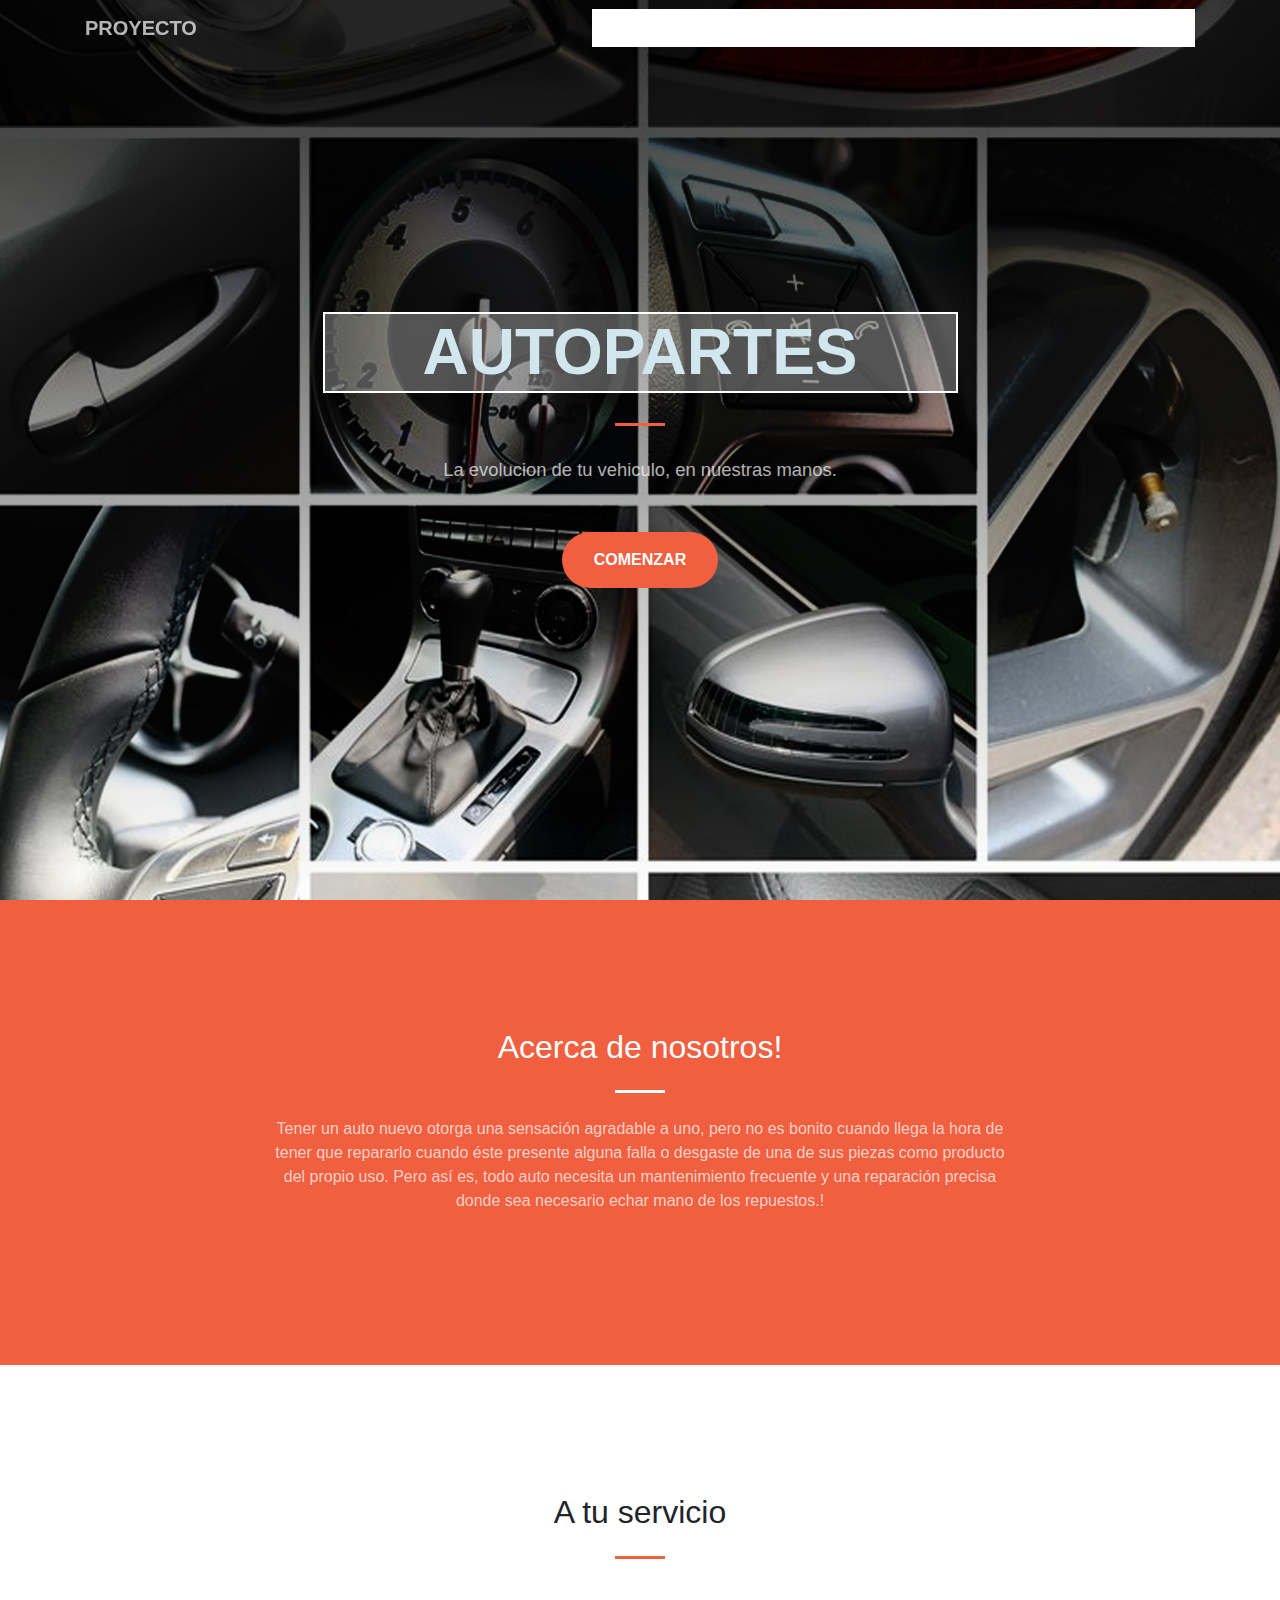
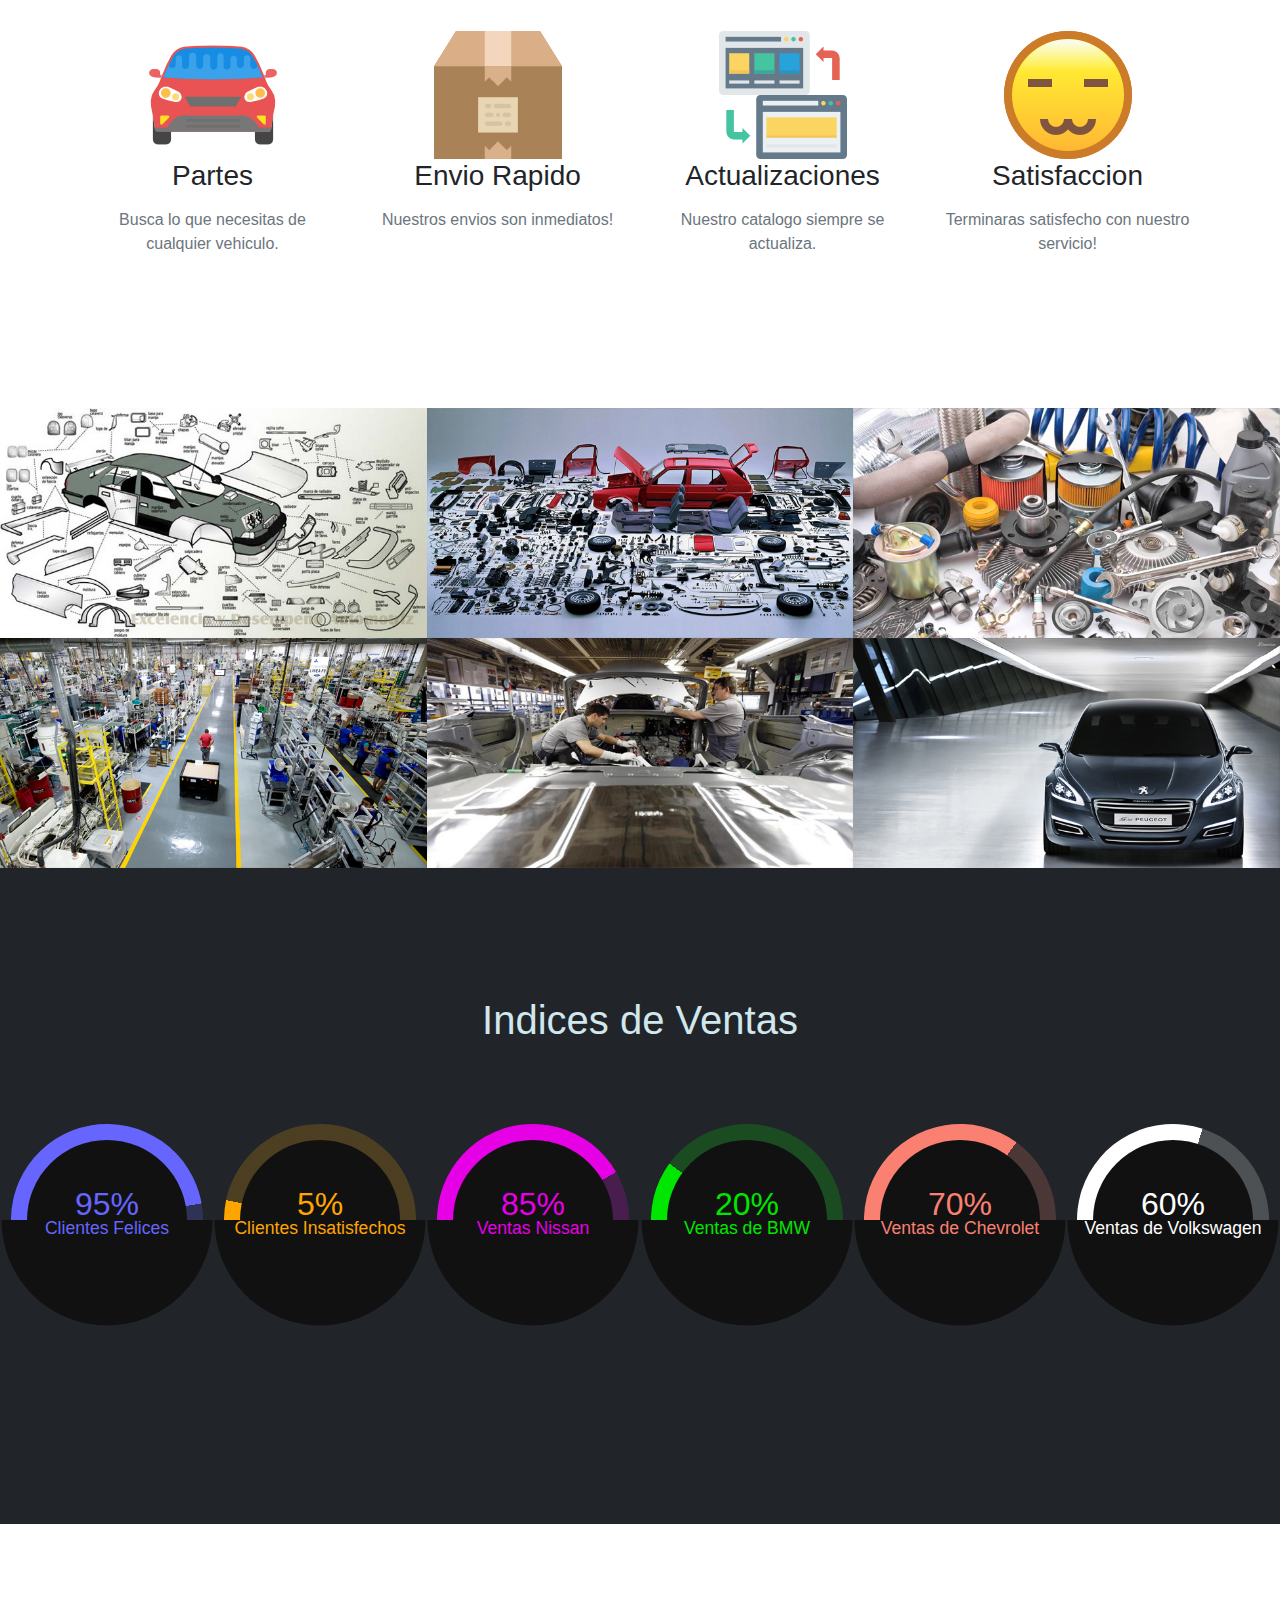
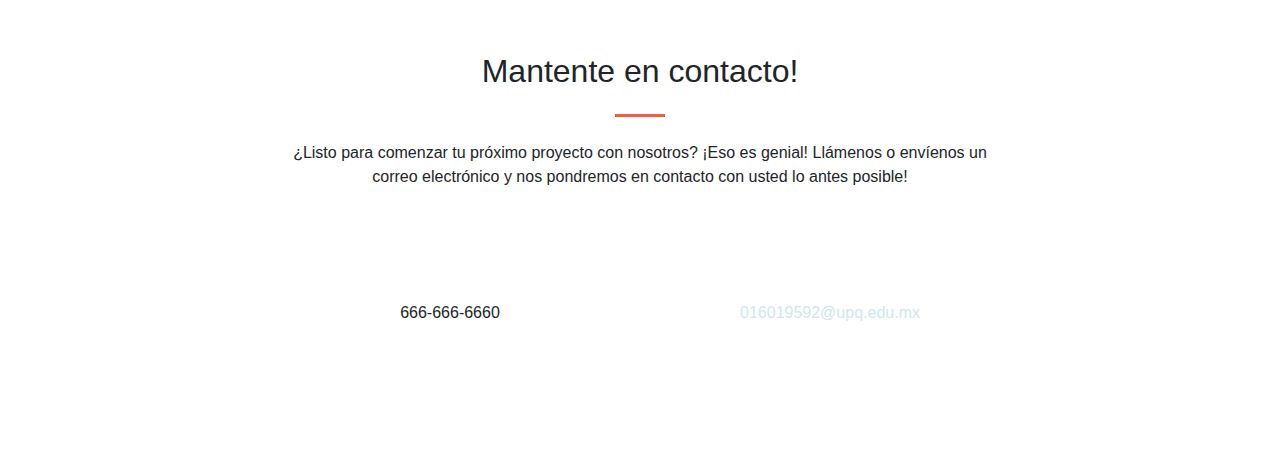
<file: index.html>
<!DOCTYPE html>
<html lang="en">

  <head>

    <meta charset="utf-8">
    <meta name="viewport" content="width=device-width, initial-scale=1, shrink-to-fit=no">
    <meta name="description" content="">
    <meta name="author" content="">
	
	<meta name="viewport" content="width=device-width, user-scalable=no, initial-scale=1.0, maximum-scale=1.0, minimum-scale=1.0"/>
	<link rel="stylesheet" href="css/estilos.css"/>
	
	
    <title>Proyecto</title>

    <!-- Bootstrap core CSS -->
    <link href="vendor/bootstrap/css/bootstrap.min.css" rel="stylesheet">

    <!-- Custom fonts for this template -->
    <link href="vendor/font-awesome/css/font-awesome.min.css" rel="stylesheet" type="text/css">
    
    <!-- Plugin CSS -->
    <link href="vendor/magnific-popup/magnific-popup.css" rel="stylesheet">

    <!-- Custom styles for this template -->
    <link href="css/creative.min.css" rel="stylesheet">


    <style type="text/css">
      
      .borde{

        background-color: rgba(255,255,255,0.3);

        border-style: solid;
        border-color: white;
        border-width: 2px;

      }
	  
	  
			
			ul, ol {
				list-style:none;
			}
			
			.nav > li {
				float:left;
			}
			
			.nav li a {
				background-color:#FFFFFF;
				color:#2E2E2E;
				text-decoration:none;
				padding:10px 12px;
				display:block;
			}
			.nav li a:hover {
				background-color:#F79F81;
			}
			
			.nav li ul {
				display:none;
				position:absolute;
				min-width:140px;
			}
			
			.nav li:hover > ul {
				display:block;
			}
			
			.nav li ul li {
				position:relative;
			}
			
			.nav li ul li ul {
				right:-140px;
				top:0px;
			}
			  
			
    </style>

  </head>
 

  <body id="page-top">

    <!-- Navigation -->
			<ul class="nav">
    <nav class="navbar navbar-expand-lg navbar-light fixed-top" id="mainNav">
      <div class="container">

        <a class="navbar-brand js-scroll-trigger" href="#page-top">Proyecto</a>
        <button class="navbar-toggler navbar-toggler-right" type="button" data-toggle="collapse" data-target="#navbarResponsive" aria-controls="navbarResponsive" aria-expanded="false" aria-label="Toggle navigation">
          <span class="navbar-toggler-icon"></span>
        </button>
        <div class="collapse navbar-collapse" id="navbarResponsive">
          <ul class="navbar-nav ml-auto">
            <li class="nav-item">
              <a class="nav-link js-scroll-trigger" href="#about">Acerca de nosotros</a>
            </li>
            <li class="nav-item">
              <a class="nav-link js-scroll-trigger" href="#portfolio">Autopartes</a>
			  <ul>
						<li><a href="catalogo.php">Catalogos</a></li>
						<li><a href="categoria.php">Categorias</a></li>
						<li><a href="subCategoria.php">SubCategorias</a></li>
						<li><a href="refaccion.php">Refacciones</a></li>
						<li><a href="tipoMotor.php">Tipo de Motores</a></li>
						<li><a href="marca.php">Marcas</a></li>
						<li><a href="anios.php">Años</a></li>
						</li>
			  </ul>
            </li>
            <li class="nav-item">
              <a class="nav-link js-scroll-trigger" href="#contact">Ventas</a>
            <ul>
						<li><a href="entrada.php">Entradas</a></li>
						<li><a href="salida.php">Salidas</a></li>
						<li><a href="devolucion.php">Devoluciones</a></li>
						
			</ul>
			</li>
			<li class="nav-item">
              <a class="nav-link js-scroll-trigger" href="#contact">Contactos</a>
            <ul>
						<li><a href="http://localhost/s131/ProyectoFinal%20Software/Modulos%20Insertar/beca.php">Proveedores</a></li>
						<li><a href="http://localhost/s131/ProyectoFinal%20Software/Tabla%20beca/beca.php">Ciudades</a></li>
						<li><a href="estado.php">Estados</a></li>
						<li><a href="almacen.php">Almacenes</a></li>
					</ul>
			</li>
            <li class="nav-item">
              <a class="nav-link js-scroll-trigger" href="ftp://192.168.43.82" target="_blank">FTP</a>
            </li>
          </ul>
		  
        </div>
      </div>
    </nav>
	</ul>

    <header class="masthead text-center text-white d-flex">
      <div class="container my-auto">
        <div class="row">
          <div class="col-lg-7 mx-auto">
            <h1 class="text-uppercase borde">
              <strong>Autopartes</strong>
            </h1>
            <hr>
          </div>
          <div class="col-lg-8 mx-auto">
            <p class="text-faded mb-5">La evolucion de tu vehiculo, en nuestras manos.</p>
            <a class="btn btn-primary btn-xl js-scroll-trigger" href="#about">Comenzar</a>
          </div>
        </div>
      </div>
    </header>

    <section class="bg-primary" id="about">
      <div class="container">
        <div class="row">
          <div class="col-lg-8 mx-auto text-center">
            <h2 class="section-heading text-white">Acerca de nosotros!</h2>
            <hr class="light my-4">
            <p class="text-faded mb-4">Tener un auto nuevo otorga una sensación agradable a uno, pero no es bonito cuando llega la hora de tener que repararlo cuando éste presente alguna falla o desgaste de una de sus piezas como producto del propio uso. Pero así es, todo auto necesita un mantenimiento frecuente y una reparación precisa donde sea necesario echar mano de los repuestos.!</p>
            
          </div>
        </div>
      </div>
    </section>

    <section id="services">
      <div class="container">
        <div class="row">
          <div class="col-lg-12 text-center">
            <h2 class="section-heading">A tu servicio</h2>
            <hr class="my-4">
          </div>
        </div>
      </div>
      <div class="container">
        <div class="row">
          <div class="col-lg-3 col-md-6 text-center">
            <div class="service-box mt-5 mx-auto">
              <i class=""><img src="img\car.png"></i>
              
			  <h3 class="mb-3"> Partes </a></h3>
			  <p class="text-muted mb-0">Busca lo que necesitas de cualquier vehiculo.</p>
			  </br>
			  
            </div>
          </div>
          <div class="col-lg-3 col-md-6 text-center">
            <div class="service-box mt-5 mx-auto">
              <i class=""><img src="img\box.png"></i>
              <h3 class="mb-3">Envio Rapido</h3>
              <p class="text-muted mb-0">Nuestros envios son inmediatos!</p>
            </div>
          </div>
          <div class="col-lg-3 col-md-6 text-center">
            <div class="service-box mt-5 mx-auto">
              <i class=""><img src="img\web.png"></i>
              <h3 class="mb-3">Actualizaciones</h3>
              <p class="text-muted mb-0">Nuestro catalogo siempre se actualiza.</p>
            </div>
          </div>
          <div class="col-lg-3 col-md-6 text-center">
            <div class="service-box mt-5 mx-auto">
              <i class=""><img src="img\satisfied.png"></i>
              <h3 class="mb-3">Satisfaccion </h3>
              <p class="text-muted mb-0">Terminaras satisfecho con nuestro servicio!</p>
            </div>
          </div>
        </div>
      </div>
    </section>

    <section class="p-0" id="portfolio">
      <div class="container-fluid p-0">
        <div class="row no-gutters popup-gallery">
          <div class="col-lg-4 col-sm-6">
            <a class="portfolio-box" href="img/portfolio/fullsize/1.jpg">
              <img class="img-fluid" src="img/portfolio/thumbnails/1.jpg" alt="">
              <div class="portfolio-box-caption">
                <div class="portfolio-box-caption-content">
                  <div class="project-category text-faded">
                    Partes
                  </div>
                  <div class="project-name">
                  </div>
                </div>
              </div>
            </a>
          </div>
          <div class="col-lg-4 col-sm-6">
            <a class="portfolio-box" href="img/portfolio/fullsize/2.jpg">
              <img class="img-fluid" src="img/portfolio/thumbnails/2.jpg" alt="">
              <div class="portfolio-box-caption">
                <div class="portfolio-box-caption-content">
                  <div class="project-category text-faded">
                    Orden
                  </div>
                  <div class="project-name">
                  </div>
                </div>
              </div>
            </a>
          </div>
          <div class="col-lg-4 col-sm-6">
            <a class="portfolio-box" href="img/portfolio/fullsize/3.jpg">
              <img class="img-fluid" src="img/portfolio/thumbnails/3.jpg" alt="">
              <div class="portfolio-box-caption">
                <div class="portfolio-box-caption-content">
                  <div class="project-category text-faded">
                    Mejoras
                  </div>
                  <div class="project-name">
                  </div>
                </div>
              </div>
            </a>
          </div>
          <div class="col-lg-4 col-sm-6">
            <a class="portfolio-box" href="img/portfolio/fullsize/4.jpg">
              <img class="img-fluid" src="img/portfolio/thumbnails/4.jpg" alt="">
              <div class="portfolio-box-caption">
                <div class="portfolio-box-caption-content">
                  <div class="project-category text-faded">
                    Busqueda
                  </div>
                  <div class="project-name">
                  </div>
                </div>
              </div>
            </a>
          </div>
          <div class="col-lg-4 col-sm-6">
            <a class="portfolio-box" href="img/portfolio/fullsize/5.jpg">
              <img class="img-fluid" src="img/portfolio/thumbnails/5.jpg" alt="">
              <div class="portfolio-box-caption">
                <div class="portfolio-box-caption-content">
                  <div class="project-category text-faded">
                    Calidad
                  </div>
                  <div class="project-name">
                  </div>
                </div>
              </div>
            </a>
          </div>
          <div class="col-lg-4 col-sm-6">
            <a class="portfolio-box" href="img/portfolio/fullsize/6.jpg">
              <img class="img-fluid" src="img/portfolio/thumbnails/6.jpg" alt="">
              <div class="portfolio-box-caption">
                <div class="portfolio-box-caption-content">
                  <div class="project-category text-faded">
                    Como nuevo
                  </div>
                  <div class="project-name">
                  </div>
                </div>
              </div>
            </a>
          </div>
        </div>
      </div>
    </section>

    <section class="bg-dark text-white">
		  <h1>Indices de Ventas</h1>
   <div class="skills">
    <div class="circular-progress html"></div>
    <div class="circular-progress css"></div>
    <div class="circular-progress js"></div>
    <div class="circular-progress php"></div>
    <div class="circular-progress python"></div>
    <div class="circular-progress node"></div>
  </div>
	
    </section>

    <section id="contact">  
      <div class="container">
        <div class="row">
          <div class="col-lg-8 mx-auto text-center">
            <h2 class="section-heading">Mantente en contacto!</h2>
            <hr class="my-4">
            <p class="mb-5">¿Listo para comenzar tu próximo proyecto con nosotros? ¡Eso es genial! Llámenos o envíenos un correo electrónico y nos pondremos en contacto con usted lo antes posible!</p>
          </div>
        </div>
        <div class="row">
          <div class="col-lg-4 ml-auto text-center">
            <i class="fa fa-phone fa-3x mb-3 sr-contact"></i>
            <p>666-666-6660</p>
          </div>
          <div class="col-lg-4 mr-auto text-center">
            <i class="fa fa-envelope-o fa-3x mb-3 sr-contact"></i>
            <p>
              <a href="mailto:your-email@your-domain.com">016019592@upq.edu.mx</a>
            </p>
          </div>
        </div>
      </div>
    </section>
		


    <!-- Bootstrap core JavaScript -->
    <script src="vendor/jquery/jquery.min.js"></script>
    <script src="vendor/bootstrap/js/bootstrap.bundle.min.js"></script>

    <!-- Plugin JavaScript -->
    <script src="vendor/jquery-easing/jquery.easing.min.js"></script>
    <script src="vendor/scrollreveal/scrollreveal.min.js"></script>
    <script src="vendor/magnific-popup/jquery.magnific-popup.min.js"></script>

    <!-- Custom scripts for this template -->
    <script src="js/creative.min.js"></script>

  </body>

</html>
</file>
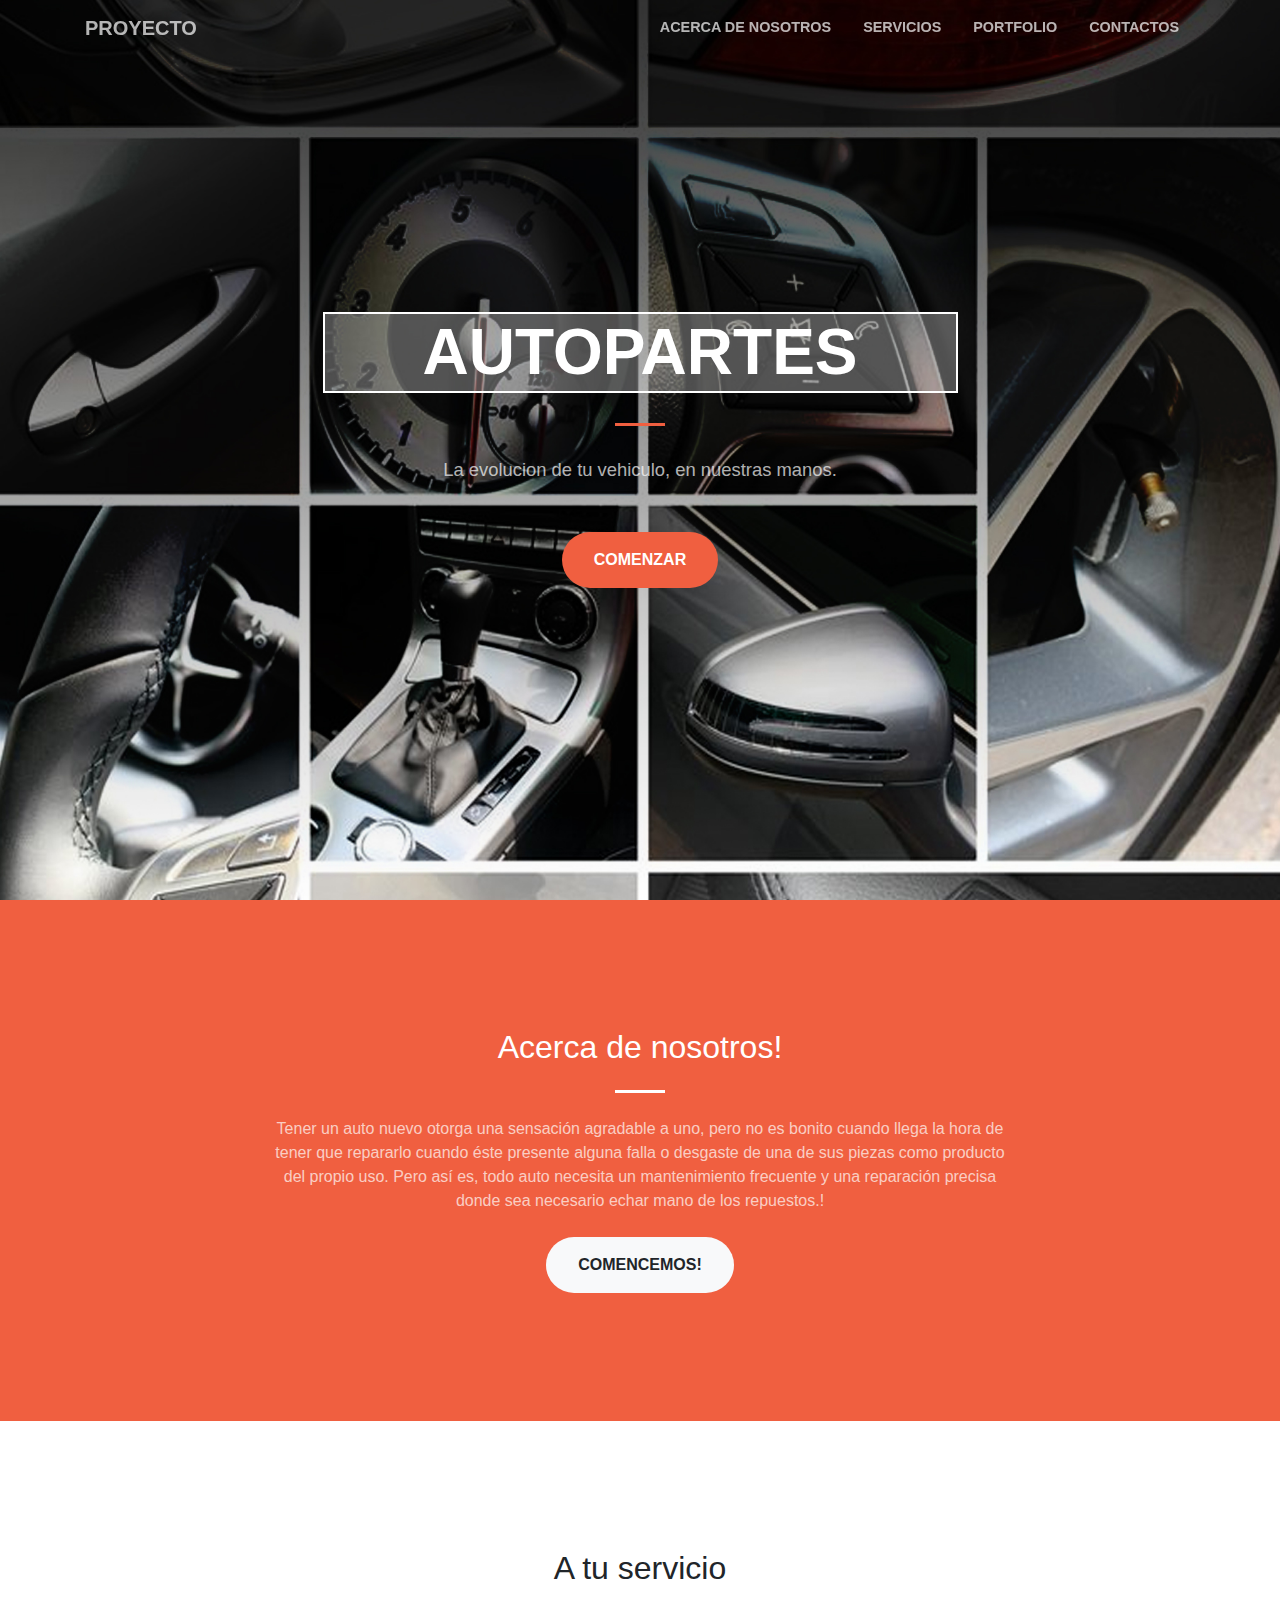
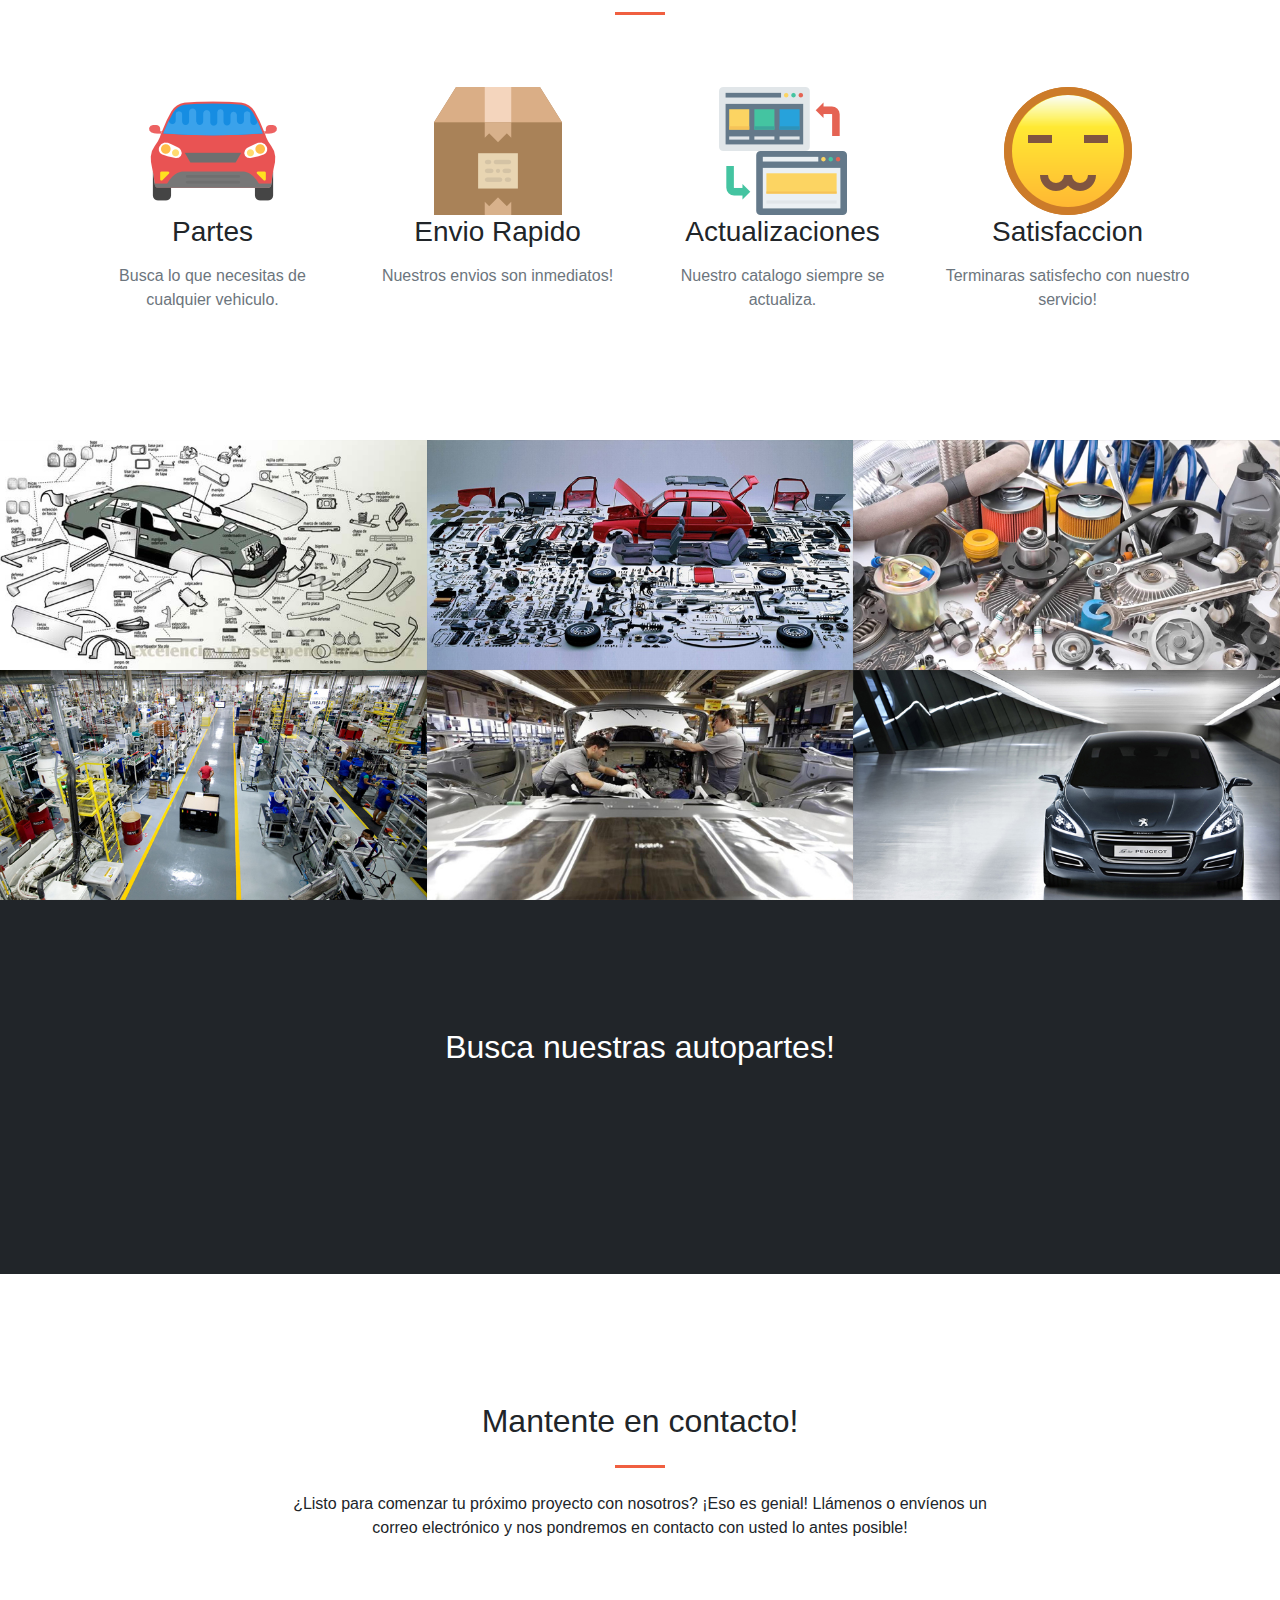
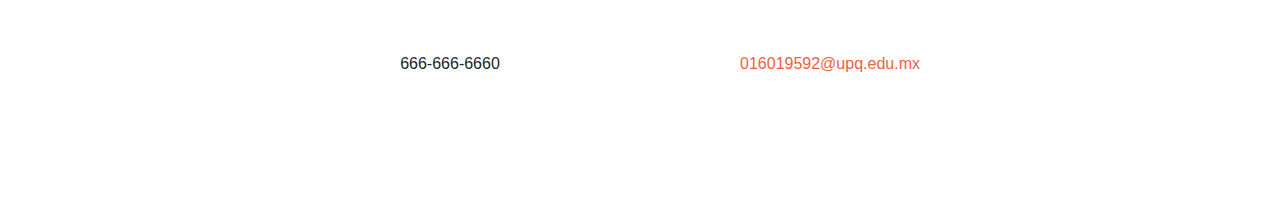
<file: diseño_1.html>
<!DOCTYPE html>
<html lang="en">

  <head>

    <meta charset="utf-8">
    <meta name="viewport" content="width=device-width, initial-scale=1, shrink-to-fit=no">
    <meta name="description" content="">
    <meta name="author" content="">

    <title>Proyecto</title>

    <!-- Bootstrap core CSS -->
    <link href="vendor/bootstrap/css/bootstrap.min.css" rel="stylesheet">

    <!-- Custom fonts for this template -->
    <link href="vendor/font-awesome/css/font-awesome.min.css" rel="stylesheet" type="text/css">
    
    <!-- Plugin CSS -->
    <link href="vendor/magnific-popup/magnific-popup.css" rel="stylesheet">

    <!-- Custom styles for this template -->
    <link href="css/creative.min.css" rel="stylesheet">


    <style type="text/css">
      
      .borde{

        background-color: rgba(255,255,255,0.3);

        border-style: solid;
        border-color: white;
        border-width: 2px;

      }

    </style>

  </head>

  <body id="page-top">

    <!-- Navigation -->
    <nav class="navbar navbar-expand-lg navbar-light fixed-top" id="mainNav">
      <div class="container">
        <a class="navbar-brand js-scroll-trigger" href="#page-top">Proyecto</a>
        <button class="navbar-toggler navbar-toggler-right" type="button" data-toggle="collapse" data-target="#navbarResponsive" aria-controls="navbarResponsive" aria-expanded="false" aria-label="Toggle navigation">
          <span class="navbar-toggler-icon"></span>
        </button>
        <div class="collapse navbar-collapse" id="navbarResponsive">
          <ul class="navbar-nav ml-auto">
            <li class="nav-item">
              <a class="nav-link js-scroll-trigger" href="#about">Acerca de nosotros</a>
            </li>
            <li class="nav-item">
              <a class="nav-link js-scroll-trigger" href="#services">Servicios</a>
            </li>
            <li class="nav-item">
              <a class="nav-link js-scroll-trigger" href="#portfolio">Portfolio</a>
            </li>
            <li class="nav-item">
              <a class="nav-link js-scroll-trigger" href="#contact">Contactos</a>
            </li>
          </ul>
        </div>
      </div>
    </nav>

    <header class="masthead text-center text-white d-flex">
      <div class="container my-auto">
        <div class="row">
          <div class="col-lg-7 mx-auto">
            <h1 class="text-uppercase borde">
              <strong>Autopartes</strong>
            </h1>
            <hr>
          </div>
          <div class="col-lg-8 mx-auto">
            <p class="text-faded mb-5">La evolucion de tu vehiculo, en nuestras manos.</p>
            <a class="btn btn-primary btn-xl js-scroll-trigger" href="#about">Comenzar</a>
          </div>
        </div>
      </div>
    </header>

    <section class="bg-primary" id="about">
      <div class="container">
        <div class="row">
          <div class="col-lg-8 mx-auto text-center">
            <h2 class="section-heading text-white">Acerca de nosotros!</h2>
            <hr class="light my-4">
            <p class="text-faded mb-4">Tener un auto nuevo otorga una sensación agradable a uno, pero no es bonito cuando llega la hora de tener que repararlo cuando éste presente alguna falla o desgaste de una de sus piezas como producto del propio uso. Pero así es, todo auto necesita un mantenimiento frecuente y una reparación precisa donde sea necesario echar mano de los repuestos.!</p>
            <a class="btn btn-light btn-xl js-scroll-trigger" href="#services">Comencemos!</a>
          </div>
        </div>
      </div>
    </section>

    <section id="services">
      <div class="container">
        <div class="row">
          <div class="col-lg-12 text-center">
            <h2 class="section-heading">A tu servicio</h2>
            <hr class="my-4">
          </div>
        </div>
      </div>
      <div class="container">
        <div class="row">
          <div class="col-lg-3 col-md-6 text-center">
            <div class="service-box mt-5 mx-auto">
              <i class=""><img src="img\car.png"></i>
              <h3 class="mb-3">Partes</h3>
              <p class="text-muted mb-0">Busca lo que necesitas de cualquier vehiculo.</p>
            </div>
          </div>
          <div class="col-lg-3 col-md-6 text-center">
            <div class="service-box mt-5 mx-auto">
              <i class=""><img src="img\box.png"></i>
              <h3 class="mb-3">Envio Rapido</h3>
              <p class="text-muted mb-0">Nuestros envios son inmediatos!</p>
            </div>
          </div>
          <div class="col-lg-3 col-md-6 text-center">
            <div class="service-box mt-5 mx-auto">
              <i class=""><img src="img\web.png"></i>
              <h3 class="mb-3">Actualizaciones</h3>
              <p class="text-muted mb-0">Nuestro catalogo siempre se actualiza.</p>
            </div>
          </div>
          <div class="col-lg-3 col-md-6 text-center">
            <div class="service-box mt-5 mx-auto">
              <i class=""><img src="img\satisfied.png"></i>
              <h3 class="mb-3">Satisfaccion</h3>
              <p class="text-muted mb-0">Terminaras satisfecho con nuestro servicio!</p>
            </div>
          </div>
        </div>
      </div>
    </section>

    <section class="p-0" id="portfolio">
      <div class="container-fluid p-0">
        <div class="row no-gutters popup-gallery">
          <div class="col-lg-4 col-sm-6">
            <a class="portfolio-box" href="img/portfolio/fullsize/1.jpg">
              <img class="img-fluid" src="img/portfolio/thumbnails/1.jpg" alt="">
              <div class="portfolio-box-caption">
                <div class="portfolio-box-caption-content">
                  <div class="project-category text-faded">
                    Partes
                  </div>
                  <div class="project-name">
                  </div>
                </div>
              </div>
            </a>
          </div>
          <div class="col-lg-4 col-sm-6">
            <a class="portfolio-box" href="img/portfolio/fullsize/2.jpg">
              <img class="img-fluid" src="img/portfolio/thumbnails/2.jpg" alt="">
              <div class="portfolio-box-caption">
                <div class="portfolio-box-caption-content">
                  <div class="project-category text-faded">
                    Orden
                  </div>
                  <div class="project-name">
                  </div>
                </div>
              </div>
            </a>
          </div>
          <div class="col-lg-4 col-sm-6">
            <a class="portfolio-box" href="img/portfolio/fullsize/3.jpg">
              <img class="img-fluid" src="img/portfolio/thumbnails/3.jpg" alt="">
              <div class="portfolio-box-caption">
                <div class="portfolio-box-caption-content">
                  <div class="project-category text-faded">
                    Mejoras
                  </div>
                  <div class="project-name">
                  </div>
                </div>
              </div>
            </a>
          </div>
          <div class="col-lg-4 col-sm-6">
            <a class="portfolio-box" href="img/portfolio/fullsize/4.jpg">
              <img class="img-fluid" src="img/portfolio/thumbnails/4.jpg" alt="">
              <div class="portfolio-box-caption">
                <div class="portfolio-box-caption-content">
                  <div class="project-category text-faded">
                    Busqueda
                  </div>
                  <div class="project-name">
                  </div>
                </div>
              </div>
            </a>
          </div>
          <div class="col-lg-4 col-sm-6">
            <a class="portfolio-box" href="img/portfolio/fullsize/5.jpg">
              <img class="img-fluid" src="img/portfolio/thumbnails/5.jpg" alt="">
              <div class="portfolio-box-caption">
                <div class="portfolio-box-caption-content">
                  <div class="project-category text-faded">
                    Calidad
                  </div>
                  <div class="project-name">
                  </div>
                </div>
              </div>
            </a>
          </div>
          <div class="col-lg-4 col-sm-6">
            <a class="portfolio-box" href="img/portfolio/fullsize/6.jpg">
              <img class="img-fluid" src="img/portfolio/thumbnails/6.jpg" alt="">
              <div class="portfolio-box-caption">
                <div class="portfolio-box-caption-content">
                  <div class="project-category text-faded">
                    Como nuevo
                  </div>
                  <div class="project-name">
                  </div>
                </div>
              </div>
            </a>
          </div>
        </div>
      </div>
    </section>

    <section class="bg-dark text-white">
      <div class="container text-center">
        <h2 class="mb-4">Busca nuestras autopartes!</h2>
        <a class="btn btn-light btn-xl sr-button" href="http://www.autopartesgarbo.com.mx/">Ir!</a>
      </div>
    </section>

    <section id="contact">
      <div class="container">
        <div class="row">
          <div class="col-lg-8 mx-auto text-center">
            <h2 class="section-heading">Mantente en contacto!</h2>
            <hr class="my-4">
            <p class="mb-5">¿Listo para comenzar tu próximo proyecto con nosotros? ¡Eso es genial! Llámenos o envíenos un correo electrónico y nos pondremos en contacto con usted lo antes posible!</p>
          </div>
        </div>
        <div class="row">
          <div class="col-lg-4 ml-auto text-center">
            <i class="fa fa-phone fa-3x mb-3 sr-contact"></i>
            <p>666-666-6660</p>
          </div>
          <div class="col-lg-4 mr-auto text-center">
            <i class="fa fa-envelope-o fa-3x mb-3 sr-contact"></i>
            <p>
              <a href="mailto:your-email@your-domain.com">016019592@upq.edu.mx</a>
            </p>
          </div>
        </div>
      </div>
    </section>

    <!-- Bootstrap core JavaScript -->
    <script src="vendor/jquery/jquery.min.js"></script>
    <script src="vendor/bootstrap/js/bootstrap.bundle.min.js"></script>

    <!-- Plugin JavaScript -->
    <script src="vendor/jquery-easing/jquery.easing.min.js"></script>
    <script src="vendor/scrollreveal/scrollreveal.min.js"></script>
    <script src="vendor/magnific-popup/jquery.magnific-popup.min.js"></script>

    <!-- Custom scripts for this template -->
    <script src="js/creative.min.js"></script>

  </body>

</html>
</file>
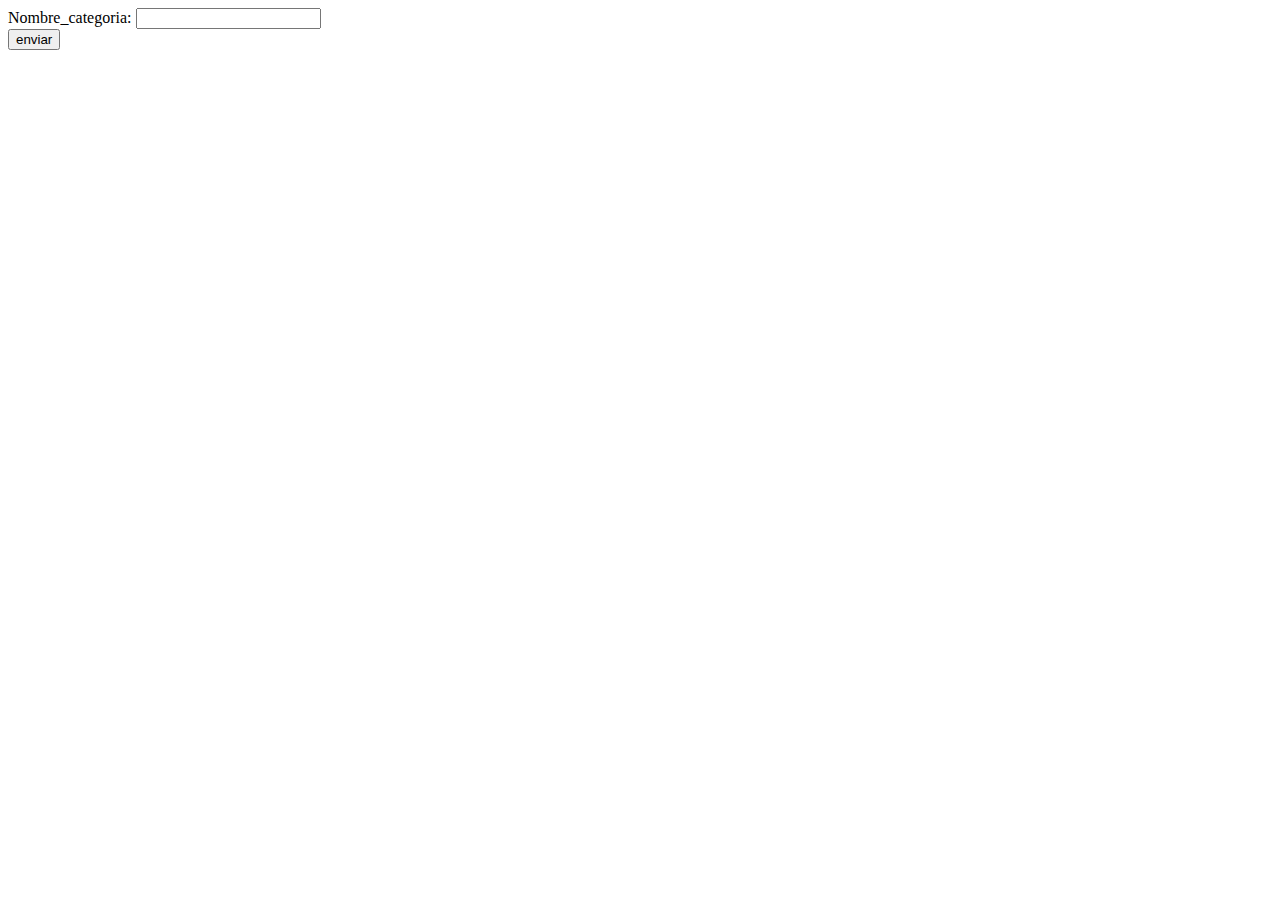
<file: insertar_categoria.html>
<HTML>
  <HEAD>
        <TITLE> INSERTAR CATEGORIA </TITLE>
  </HEAD>
  <BODY>
     <form action="control_inserta_categoria.php" method="POST">
       <label>Nombre_categoria: </label>
       <input type ="text" name = "Nombre_categoria"/>
       <br>

       <input type = "submit" value = "enviar"/>
     </from>
  </BODY>
 </HTML>
</file>
<file: css/estilos.css>
/*! normalize.css v3.0.2 | MIT License | git.io/normalize */
/**
 * 1. Set default font family to sans-serif.
 * 2. Prevent iOS text size adjust after orientation change, without disabling
 *    user zoom.
 */
* {
  -webkit-box-sizing: border-box;
  -moz-box-sizing: border-box;
  box-sizing: border-box; }

html {
  font-family: sans-serif;
  /* 1 */
  -ms-text-size-adjust: 100%;
  /* 2 */
  -webkit-text-size-adjust: 100%;
  /* 2 */ }

/**
 * Remove default margin.
 */
body {
  margin: 0; }

/* HTML5 display definitions
   ========================================================================== */
/**
 * Correct `block` display not defined for any HTML5 element in IE 8/9.
 * Correct `block` display not defined for `details` or `summary` in IE 10/11
 * and Firefox.
 * Correct `block` display not defined for `main` in IE 11.
 */
article,
aside,
details,
figcaption,
figure,
footer,
header,
hgroup,
main,
menu,
nav,
section,
summary {
  display: block; }

/**
 * 1. Correct `inline-block` display not defined in IE 8/9.
 * 2. Normalize vertical alignment of `progress` in Chrome, Firefox, and Opera.
 */
audio,
canvas,
progress,
video {
  display: inline-block;
  /* 1 */
  vertical-align: baseline;
  /* 2 */ }

/**
 * Prevent modern browsers from displaying `audio` without controls.
 * Remove excess height in iOS 5 devices.
 */
audio:not([controls]) {
  display: none;
  height: 0; }

/**
 * Address `[hidden]` styling not present in IE 8/9/10.
 * Hide the `template` element in IE 8/9/11, Safari, and Firefox < 22.
 */
[hidden],
template {
  display: none; }

/* Links
   ========================================================================== */
/**
 * Remove the gray background color from active links in IE 10.
 */
a {
  background-color: transparent; }

/**
 * Improve readability when focused and also mouse hovered in all browsers.
 */
a:active,
a:hover {
  outline: 0; }

/* Text-level semantics
   ========================================================================== */
/**
 * Address styling not present in IE 8/9/10/11, Safari, and Chrome.
 */
abbr[title] {
  border-bottom: 1px dotted; }

/**
 * Address style set to `bolder` in Firefox 4+, Safari, and Chrome.
 */
b,
strong {
  font-weight: bold; }

/**
 * Address styling not present in Safari and Chrome.
 */
dfn {
  font-style: italic; }

/**
 * Address variable `h1` font-size and margin within `section` and `article`
 * contexts in Firefox 4+, Safari, and Chrome.
 */
h1 {
  font-size: 2em;
  margin: 0.67em 0; }

/**
 * Address styling not present in IE 8/9.
 */
mark {
  background: #ff0;
  color: #000; }

/**
 * Address inconsistent and variable font size in all browsers.
 */
small {
  font-size: 80%; }

/**
 * Prevent `sub` and `sup` affecting `line-height` in all browsers.
 */
sub,
sup {
  font-size: 75%;
  line-height: 0;
  position: relative;
  vertical-align: baseline; }

sup {
  top: -0.5em; }

sub {
  bottom: -0.25em; }

/* Embedded content
   ========================================================================== */
/**
 * Remove border when inside `a` element in IE 8/9/10.
 */
img {
  border: 0; }

/**
 * Correct overflow not hidden in IE 9/10/11.
 */
svg:not(:root) {
  overflow: hidden; }

/* Grouping content
   ========================================================================== */
/**
 * Address margin not present in IE 8/9 and Safari.
 */
figure {
  margin: 1em 40px; }

/**
 * Address differences between Firefox and other browsers.
 */
hr {
  -moz-box-sizing: content-box;
  box-sizing: content-box;
  height: 0; }

/**
 * Contain overflow in all browsers.
 */
pre {
  overflow: auto; }

/**
 * Address odd `em`-unit font size rendering in all browsers.
 */
code,
kbd,
pre,
samp {
  font-family: monospace, monospace;
  font-size: 1em; }

/* Forms
   ========================================================================== */
/**
 * Known limitation: by default, Chrome and Safari on OS X allow very limited
 * styling of `select`, unless a `border` property is set.
 */
/**
 * 1. Correct color not being inherited.
 *    Known issue: affects color of disabled elements.
 * 2. Correct font properties not being inherited.
 * 3. Address margins set differently in Firefox 4+, Safari, and Chrome.
 */
button,
input,
optgroup,
select,
textarea {
  color: inherit;
  /* 1 */
  font: inherit;
  /* 2 */
  margin: 0;
  /* 3 */ }

/**
 * Address `overflow` set to `hidden` in IE 8/9/10/11.
 */
button {
  overflow: visible; }

/**
 * Address inconsistent `text-transform` inheritance for `button` and `select`.
 * All other form control elements do not inherit `text-transform` values.
 * Correct `button` style inheritance in Firefox, IE 8/9/10/11, and Opera.
 * Correct `select` style inheritance in Firefox.
 */
button,
select {
  text-transform: none; }

/**
 * 1. Avoid the WebKit bug in Android 4.0.* where (2) destroys native `audio`
 *    and `video` controls.
 * 2. Correct inability to style clickable `input` types in iOS.
 * 3. Improve usability and consistency of cursor style between image-type
 *    `input` and others.
 */
button,
html input[type="button"], input[type="reset"],
input[type="submit"] {
  -webkit-appearance: button;
  /* 2 */
  cursor: pointer;
  /* 3 */ }

/**
 * Re-set default cursor for disabled elements.
 */
button[disabled],
html input[disabled] {
  cursor: default; }

/**
 * Remove inner padding and border in Firefox 4+.
 */
button::-moz-focus-inner,
input::-moz-focus-inner {
  border: 0;
  padding: 0; }

/**
 * Address Firefox 4+ setting `line-height` on `input` using `!important` in
 * the UA stylesheet.
 */
input {
  line-height: normal; }

/**
 * It's recommended that you don't attempt to style these elements.
 * Firefox's implementation doesn't respect box-sizing, padding, or width.
 *
 * 1. Address box sizing set to `content-box` in IE 8/9/10.
 * 2. Remove excess padding in IE 8/9/10.
 */
input[type="checkbox"],
input[type="radio"] {
  box-sizing: border-box;
  /* 1 */
  padding: 0;
  /* 2 */ }

/**
 * Fix the cursor style for Chrome's increment/decrement buttons. For certain
 * `font-size` values of the `input`, it causes the cursor style of the
 * decrement button to change from `default` to `text`.
 */
input[type="number"]::-webkit-inner-spin-button,
input[type="number"]::-webkit-outer-spin-button {
  height: auto; }

/**
 * 1. Address `appearance` set to `searchfield` in Safari and Chrome.
 * 2. Address `box-sizing` set to `border-box` in Safari and Chrome
 *    (include `-moz` to future-proof).
 */
input[type="search"] {
  -webkit-appearance: textfield;
  /* 1 */
  -moz-box-sizing: content-box;
  -webkit-box-sizing: content-box;
  /* 2 */
  box-sizing: content-box; }

/**
 * Remove inner padding and search cancel button in Safari and Chrome on OS X.
 * Safari (but not Chrome) clips the cancel button when the search input has
 * padding (and `textfield` appearance).
 */
input[type="search"]::-webkit-search-cancel-button,
input[type="search"]::-webkit-search-decoration {
  -webkit-appearance: none; }

/**
 * Define consistent border, margin, and padding.
 */
fieldset {
  border: 1px solid #c0c0c0;
  margin: 0 2px;
  padding: 0.35em 0.625em 0.75em; }

/**
 * 1. Correct `color` not being inherited in IE 8/9/10/11.
 * 2. Remove padding so people aren't caught out if they zero out fieldsets.
 */
legend {
  border: 0;
  /* 1 */
  padding: 0;
  /* 2 */ }

/**
 * Remove default vertical scrollbar in IE 8/9/10/11.
 */
textarea {
  overflow: auto; }

/**
 * Don't inherit the `font-weight` (applied by a rule above).
 * NOTE: the default cannot safely be changed in Chrome and Safari on OS X.
 */
optgroup {
  font-weight: bold; }

/* Tables
   ========================================================================== */
/**
 * Remove most spacing between table cells.
 */
table {
  border-collapse: collapse;
  border-spacing: 0; }

td,
th {
  padding: 0; }

body {
  background-color: #111; }
  body h1, body a {
    color: #D1E7ED;
    text-align: center; }
  body a {
    text-decoration: none;
    display: block;
    font-size: 1em; }
    body a:hover {
      text-decoration: underline;
      color: #00e600; }

.circular-progress {
  margin: auto;
  position: relative; }
  .circular-progress,
  .circular-progress:before,
  .circular-progress:after {
    width: 12rem;
    height: 12rem;
    border-radius: 50%; }
  .circular-progress:before,
  .circular-progress:after {
    position: absolute;
    text-align: center;
    top: 0;
    left: 0; }
  .circular-progress:before {
    padding: .5em;
    box-sizing: border-box;
    font-size: 2rem;
    line-height: 8rem; }
  .circular-progress:after {
    line-height: 13rem; }

.html {
  transform: rotate(170deg);
  background: linear-gradient(0deg, #6666ff 50%, rgba(102, 102, 255, 0.2) 50%); }
  .html:before,
  .html:after {
    color: #6666ff; }
  .html:before {
    content: "95%";
    background: #111 content-box;
    transform: rotate(-170deg);
    text-transform: none; }
  .html:after {
    content: "Clientes Felices";
    background: linear-gradient(transparent 50%, #111 50%);
    transform: scale(1.1) rotate(-170deg); }

.css {
  transform: rotate(12deg);
  background: linear-gradient(0deg, orange 50%, rgba(255, 165, 0, 0.2) 50%); }
  .css:before,
  .css:after {
    color: orange; }
  .css:before {
    content: "5%";
    background: #111 content-box;
    transform: rotate(-12deg);
    text-transform: uppercase; }
  .css:after {
    content: "Clientes Insatisfechos";
    background: linear-gradient(transparent 50%, #111 50%);
    transform: scale(1.1) rotate(-12deg); }

.js {
  transform: rotate(150deg);
  background: linear-gradient(0deg, #e600e6 50%, rgba(230, 0, 230, 0.2) 50%); }
  .js:before,
  .js:after {
    color: #e600e6; }
  .js:before {
    content: "85%";
    background: #111 content-box;
    transform: rotate(-150deg);
    text-transform: uppercase; }
  .js:after {
    content: "Ventas Nissan";
    background: linear-gradient(transparent 50%, #111 50%);
    transform: scale(1.1) rotate(-150deg); }

.php {
  transform: rotate(36deg);
  background: linear-gradient(0deg, #00e600 50%, rgba(0, 230, 0, 0.2) 50%); }
  .php:before,
  .php:after {
    color: #00e600; }
  .php:before {
  content: "20%";
    background: #111 content-box;
    transform: rotate(-36deg);
    text-transform: uppercase; }
  .php:after {
    content: "Ventas de BMW";
    background: linear-gradient(transparent 50%, #111 50%);
    transform: scale(1.1) rotate(-36deg); }

.python {
  transform: rotate(126deg);
  background: linear-gradient(0deg, salmon 50%, rgba(250, 128, 114, 0.2) 50%); }
  .python:before,
  .python:after {
    color: salmon; }
  .python:before {
    content: "70%";
    background: #111 content-box;
    transform: rotate(-126deg);
    text-transform: uppercase; }
  .python:after {
    content: "Ventas de Chevrolet";
    background: linear-gradient(transparent 50%, #111 50%);
    transform: scale(1.1) rotate(-126deg); }

.node {
  transform: rotate(108deg);
  background: linear-gradient(0deg, white 50%, rgba(255, 255, 255, 0.2) 50%); }
  .node:before,
  .node:after {
    color: white; }
  .node:before {
    content: "60%";
    background: #111 content-box;
    transform: rotate(-108deg);
    text-transform: uppercase; }
  .node:after {
    content: "Ventas de Volkswagen";
    background: linear-gradient(transparent 50%, #111 50%);
    transform: scale(1.1) rotate(-108deg); }

.skills {
  display: flex;
  flex-wrap: wrap;
  margin: 5em auto; }
</file>
<file: css/creative.min.css>
body,html{width:100%;height:100%}body{font-family:Merriweather,'Helvetica Neue',Arial,sans-serif}hr{max-width:50px;border-width:3px;border-color:#f05f40}hr.light{border-color:#fff}a{color:#f05f40;-webkit-transition:all .2s;-moz-transition:all .2s;transition:all .2s}a:hover{color:#f05f40}h1,h2,h3,h4,h5,h6{font-family:'Open Sans','Helvetica Neue',Arial,sans-serif}.bg-primary{background-color:#f05f40!important}.bg-dark{background-color:#212529!important}.text-faded{color:rgba(255,255,255,.7)}section{padding:8rem 0}.section-heading{margin-top:0}::-moz-selection{color:#fff;background:#212529;text-shadow:none}::selection{color:#fff;background:#212529;text-shadow:none}img::selection{color:#fff;background:0 0}img::-moz-selection{color:#fff;background:0 0}#mainNav{border-bottom:1px solid rgba(33,37,41,.1);background-color:#fff;font-family:'Open Sans','Helvetica Neue',Arial,sans-serif;-webkit-transition:all .2s;-moz-transition:all .2s;transition:all .2s}#mainNav .navbar-brand{font-weight:700;text-transform:uppercase;color:#f05f40;font-family:'Open Sans','Helvetica Neue',Arial,sans-serif}#mainNav .navbar-brand:focus,#mainNav .navbar-brand:hover{color:#f05f40}#mainNav .navbar-nav>li.nav-item>a.nav-link,#mainNav .navbar-nav>li.nav-item>a.nav-link:focus{font-size:.9rem;font-weight:700;text-transform:uppercase;color:#212529}#mainNav .navbar-nav>li.nav-item>a.nav-link:focus:hover,#mainNav .navbar-nav>li.nav-item>a.nav-link:hover{color:#f05f40}#mainNav .navbar-nav>li.nav-item>a.nav-link.active,#mainNav .navbar-nav>li.nav-item>a.nav-link:focus.active{color:#f05f40!important;background-color:transparent}#mainNav .navbar-nav>li.nav-item>a.nav-link.active:hover,#mainNav .navbar-nav>li.nav-item>a.nav-link:focus.active:hover{background-color:transparent}@media (min-width:992px){#mainNav{border-color:transparent;background-color:transparent}#mainNav .navbar-brand{color:rgba(255,255,255,.7)}#mainNav .navbar-brand:focus,#mainNav .navbar-brand:hover{color:#fff}#mainNav .navbar-nav>li.nav-item>a.nav-link{padding:.5rem 1rem}#mainNav .navbar-nav>li.nav-item>a.nav-link,#mainNav .navbar-nav>li.nav-item>a.nav-link:focus{color:rgba(255,255,255,.7)}#mainNav .navbar-nav>li.nav-item>a.nav-link:focus:hover,#mainNav .navbar-nav>li.nav-item>a.nav-link:hover{color:#fff}#mainNav.navbar-shrink{border-bottom:1px solid rgba(33,37,41,.1);background-color:#fff}#mainNav.navbar-shrink .navbar-brand{color:#f05f40}#mainNav.navbar-shrink .navbar-brand:focus,#mainNav.navbar-shrink .navbar-brand:hover{color:#f05f40}#mainNav.navbar-shrink .navbar-nav>li.nav-item>a.nav-link,#mainNav.navbar-shrink .navbar-nav>li.nav-item>a.nav-link:focus{color:#212529}#mainNav.navbar-shrink .navbar-nav>li.nav-item>a.nav-link:focus:hover,#mainNav.navbar-shrink .navbar-nav>li.nav-item>a.nav-link:hover{color:#f05f40}}header.masthead{padding-top:10rem;padding-bottom:calc(10rem - 56px);background-image:url(../img/header.jpg);background-position:center center;-webkit-background-size:cover;-moz-background-size:cover;-o-background-size:cover;background-size:cover}header.masthead hr{margin-top:30px;margin-bottom:30px}header.masthead h1{font-size:2rem}header.masthead p{font-weight:300}@media (min-width:768px){header.masthead p{font-size:1.15rem}}@media (min-width:992px){header.masthead{height:100vh;min-height:650px;padding-top:0;padding-bottom:0}header.masthead h1{font-size:3rem}}@media (min-width:1200px){header.masthead h1{font-size:4rem}}.service-box{max-width:400px}.portfolio-box{position:relative;display:block;max-width:650px;margin:0 auto}.portfolio-box .portfolio-box-caption{position:absolute;bottom:0;display:block;width:100%;height:100%;text-align:center;opacity:0;color:#fff;background:rgba(240,95,64,.9);-webkit-transition:all .2s;-moz-transition:all .2s;transition:all .2s}.portfolio-box .portfolio-box-caption .portfolio-box-caption-content{position:absolute;top:50%;width:100%;transform:translateY(-50%);text-align:center}.portfolio-box .portfolio-box-caption .portfolio-box-caption-content .project-category,.portfolio-box .portfolio-box-caption .portfolio-box-caption-content .project-name{padding:0 15px;font-family:'Open Sans','Helvetica Neue',Arial,sans-serif}.portfolio-box .portfolio-box-caption .portfolio-box-caption-content .project-category{font-size:14px;font-weight:600;text-transform:uppercase}.portfolio-box .portfolio-box-caption .portfolio-box-caption-content .project-name{font-size:18px}.portfolio-box:hover .portfolio-box-caption{opacity:1}.portfolio-box:focus{outline:0}@media (min-width:768px){.portfolio-box .portfolio-box-caption .portfolio-box-caption-content .project-category{font-size:16px}.portfolio-box .portfolio-box-caption .portfolio-box-caption-content .project-name{font-size:22px}}.text-primary{color:#f05f40!important}.btn{font-weight:700;text-transform:uppercase;border:none;border-radius:300px;font-family:'Open Sans','Helvetica Neue',Arial,sans-serif}.btn-xl{padding:1rem 2rem}.btn-primary{background-color:#f05f40;border-color:#f05f40}.btn-primary:active,.btn-primary:focus,.btn-primary:hover{color:#fff;background-color:#ee4b28!important}.btn-primary:active,.btn-primary:focus{box-shadow:0 0 0 .2rem rgba(240,95,64,.5)!important}
</file>
